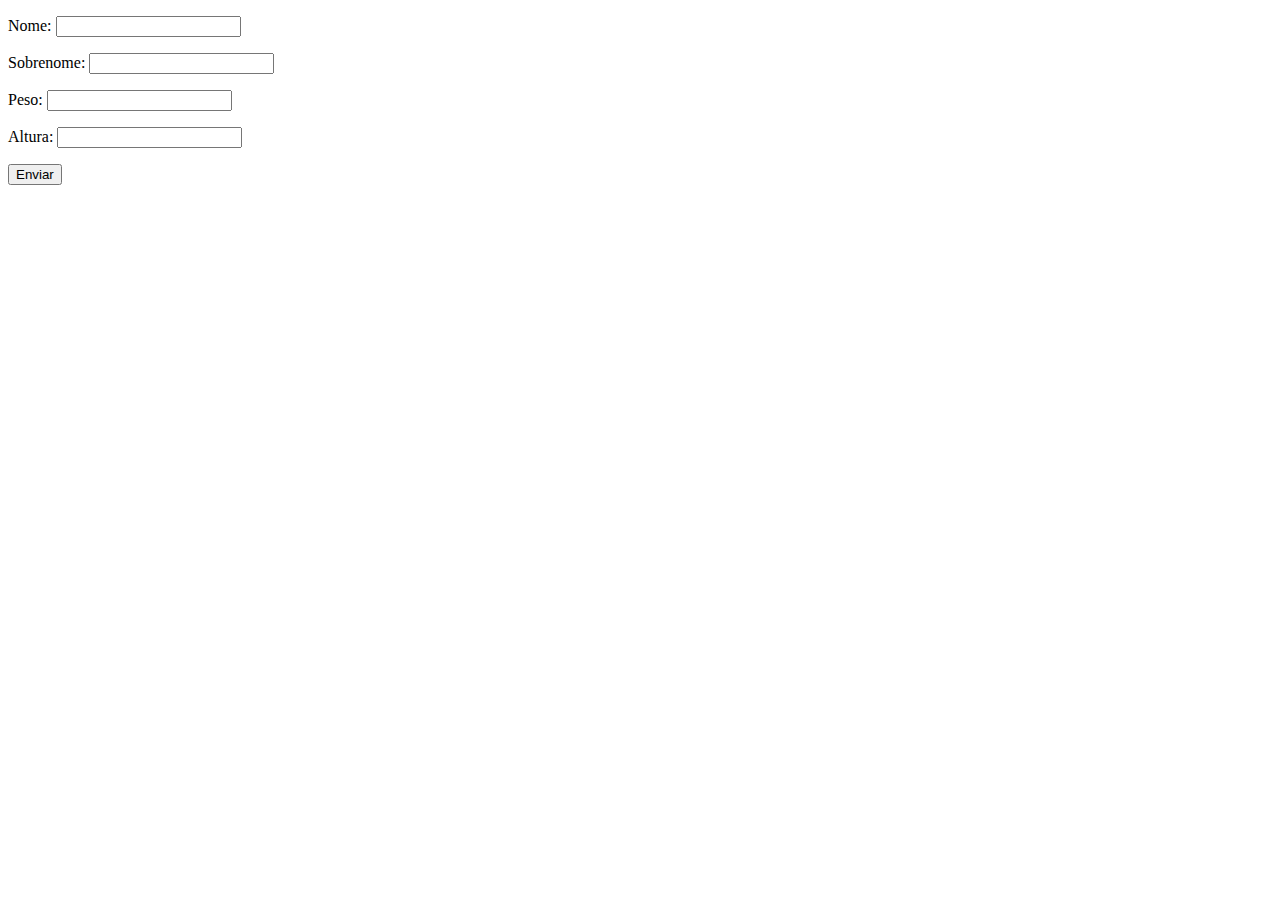
<file: Aula19/index.html>
<!DOCTYPE html>
<html lang="en">
<head>
    <meta charset="UTF-8">
    <meta http-equiv="X-UA-Compatible" content="IE=edge">
    <meta name="viewport" content="width=device-width, initial-scale=1.0">
    <title>Document</title>
</head>
<body>
    <form class="form" action="" method="GET">
       <p>Nome: <input type="text" class="nome"></p>
       <p>Sobrenome: <input type="text" class="sobrenome"></p>
       <p>Peso: <input type="text" class="peso"></p>
       <p>Altura: <input type="text" class="altura"></p>
       <button>Enviar</button>
    </form>

    <div class="resultado">
        
    </div>

    <script src="Index.js"></script>
</body>
</html>
</file>
